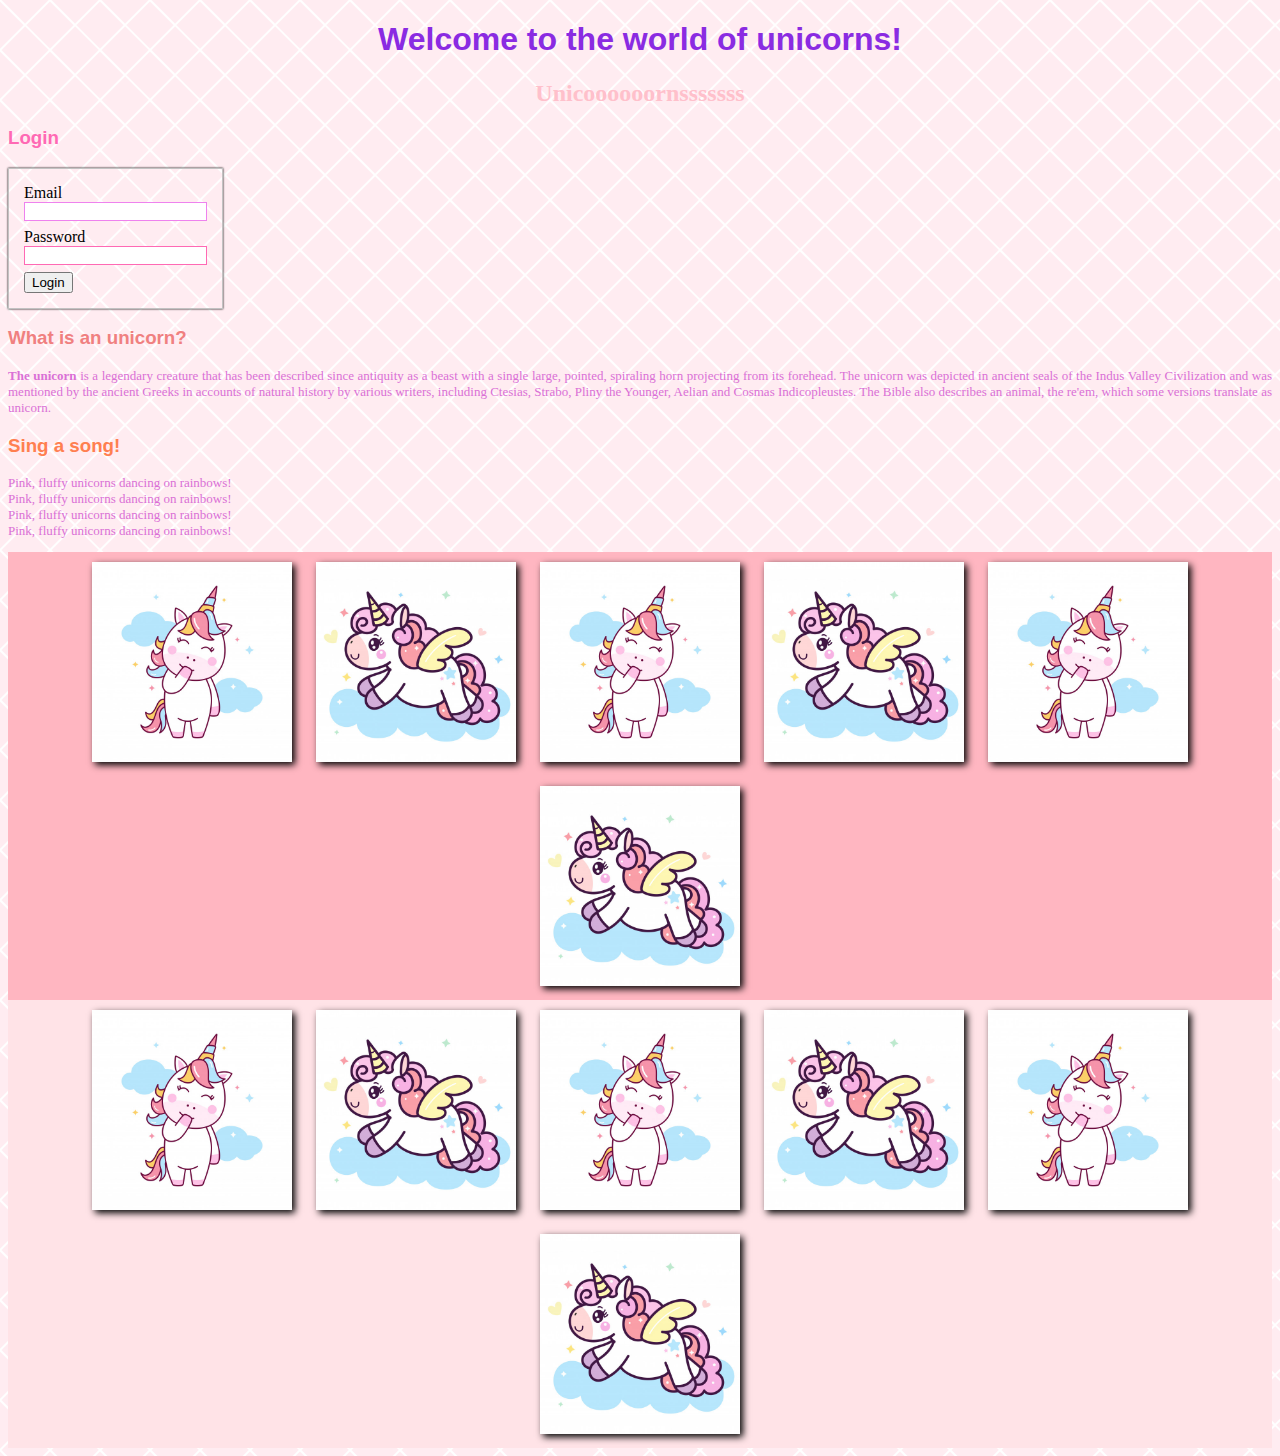
<file: index.html>
<!DOCTYPE html>
<html lang="en">
<head>
    <meta charset="UTF-8">
    <meta name="viewport" content="width=device-width, initial-scale=1.0">
    <title>Unicorns</title>
    <link rel="stylesheet" href="css/style.css">
</head>
<body>
    <h1>Welcome to the world of unicorns!</h1>
    <h2>Unicoooooornsssssss</h2>

    <h3>Login</h3>
    <div class="login-div">
        <div class="form-group">
            <label>Email</label>
            <input class="form-control" type="email" name="email">
        </div>
        <div class="form-group">
            <label>Password</label>
            <input class="form-control" type="password" name="password">
        </div>
        <div class="form-group">
            <button class="submit-btn">Login</button>
        </div>
    </div>

    <h3 id="bio-header">What is an unicorn?</h3>
    <p class="content"><span class="bold">The unicorn</span> is a legendary creature that has been described since antiquity as a beast with a single large, pointed, spiraling horn projecting from its forehead. The unicorn was depicted in ancient seals of the Indus Valley Civilization and was mentioned by the ancient Greeks in accounts of natural history by various writers, including Ctesias, Strabo, Pliny the Younger, Aelian and Cosmas Indicopleustes. The Bible also describes an animal, the re'em, which some versions translate as unicorn.</p>

    <h3 id="songheader">Sing a song!</h3>
    <p class="content">Pink, fluffy unicorns dancing on rainbows! <br>
        Pink, fluffy unicorns dancing on rainbows! <br>
        Pink, fluffy unicorns dancing on rainbows!<br>
        Pink, fluffy unicorns dancing on rainbows!</p>

    <div class="img-div">
    <img src="img/unicorny1.jpg" alt="Unicorn1">
    <img src="img/unicorny2.jpg" alt="Unicorn2">
    <img src="img/unicorny1.jpg" alt="Unicorn1">
    <img src="img/unicorny2.jpg" alt="Unicorn2">
    <img src="img/unicorny1.jpg" alt="Unicorn1">
    <img src="img/unicorny2.jpg" alt="Unicorn2">
    </div>
    <div class="img-div light">
        <img src="img/unicorny1.jpg" alt="Unicorn1">
        <img src="img/unicorny2.jpg" alt="Unicorn2">
        <img src="img/unicorny1.jpg" alt="Unicorn1">
        <img src="img/unicorny2.jpg" alt="Unicorn2">
        <img src="img/unicorny1.jpg" alt="Unicorn1">
        <img src="img/unicorny2.jpg" alt="Unicorn2">
        </div>

</body>
</html>
</file>
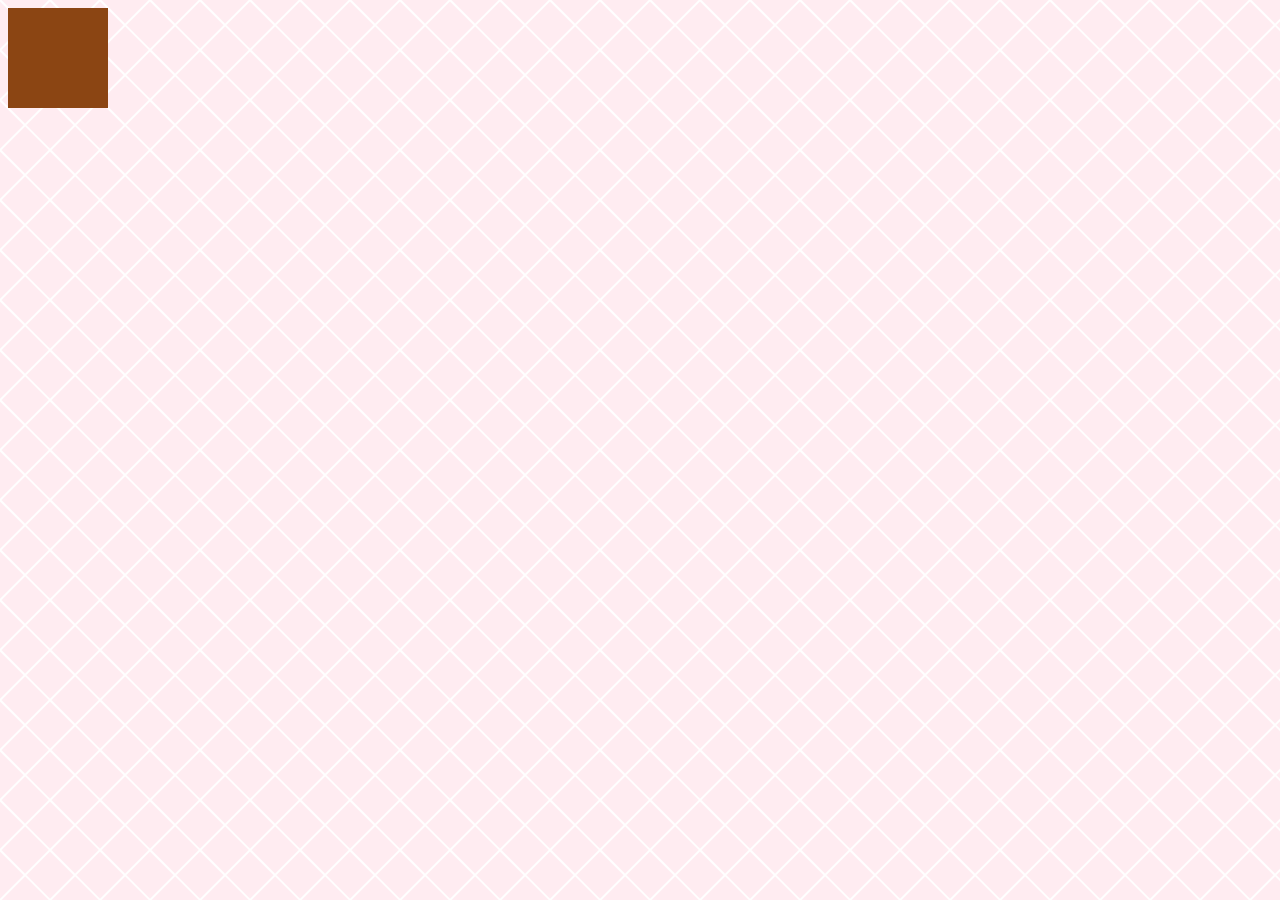
<file: colors.html>
<!DOCTYPE html>
<html lang="en">
<head>
    <meta charset="UTF-8">
    <meta name="viewport" content="width=device-width, initial-scale=1.0">
    <title>Document</title>
    <link rel="stylesheet" href="css/colors.css">
</head>
<body>
    <div id="colorDiv"></div>
</body>
</html>
</file>
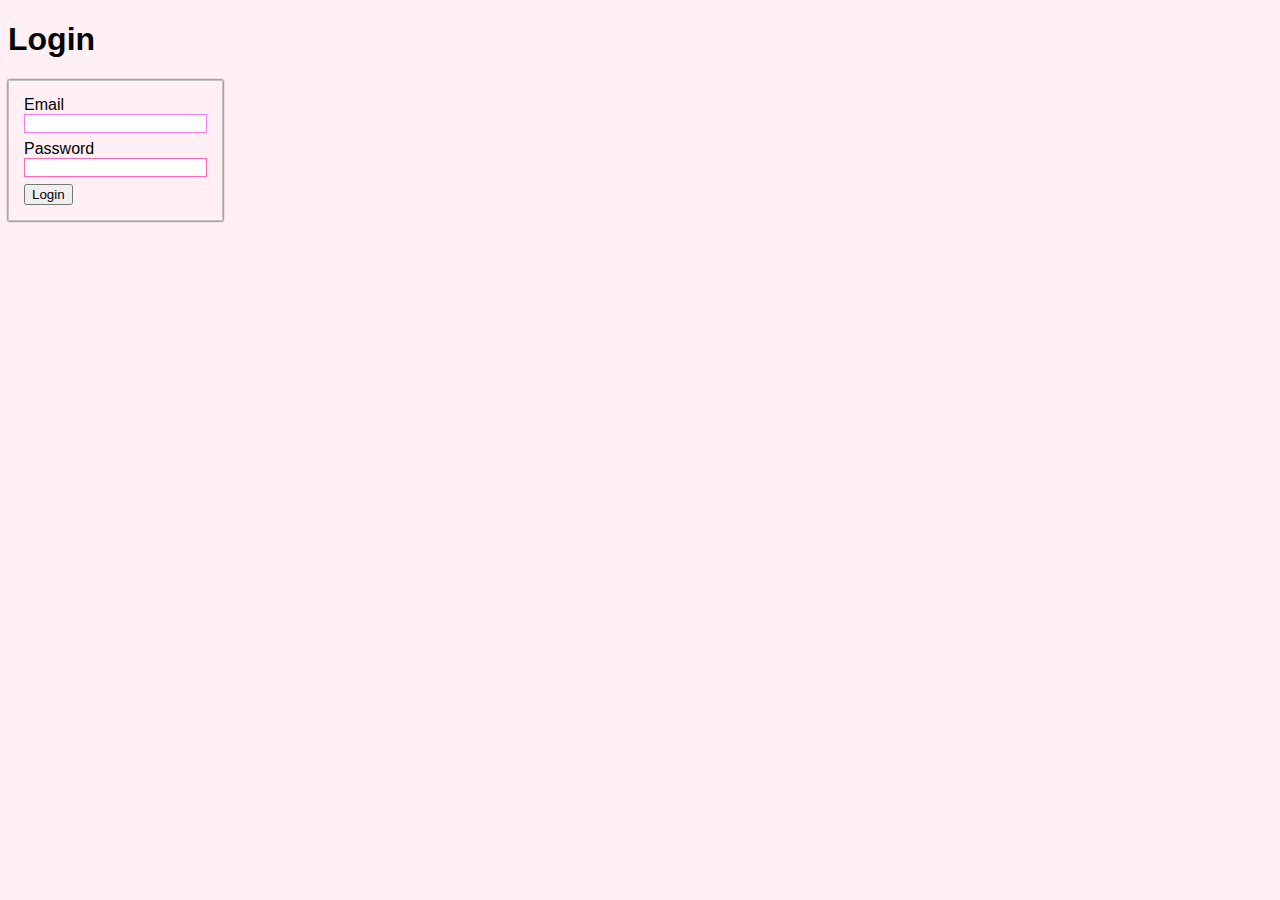
<file: selectors.html>
<!DOCTYPE html>
<html lang="en">
<head>
    <meta charset="UTF-8">
    <meta name="viewport" content="width=device-width, initial-scale=1.0">
    <title>Document</title>
    <link rel="stylesheet" href="css\selectors.css">
</head>
<body>
    <h1>Login</h1>
    <div class="login-div">
        <div class="form-group">
            <label>Email</label>
            <input class="form-control" type="email" name="email">
        </div>
        <div class="form-group">
            <label>Password</label>
            <input class="form-control" type="password" name="password">
        </div>
        <div class="form-group">
            <button class="submit-btn">Login</button>
        </div>
    </div>
</body>
</html>
</file>
<file: css/style.css>
html {
    background-color: seashell;
    background-image: url("../img/backg.png");
}

h1 {
    color: blueviolet;
    font-family: 'Gill Sans', 'Gill Sans MT', Calibri, 'Trebuchet MS', sans-serif;
    text-align: center;
}
h2 {
    color: pink;
    font-size: 24px;
    font-family: cursive;
    text-align: center;
    text-transform: none;
    line-height: normal;
    font-weight: 600;
}

h3 {
    font-family: 'Lucida Sans', 'Lucida Sans Regular', 'Lucida Grande', 'Lucida Sans Unicode', Geneva, Verdana, sans-serif;
    color: hotpink;
}

#bio-header {
    color: lightcoral
}

#songheader {
    color: coral
}

.content {
    color: orchid;
    font-size: 13px;
    font-family: cursive;
    text-align: justify;
    text-transform: none;
    line-height: normal;
    font-weight: 100;
}

.bold {
    font-weight: bold;
}

.img-div {
    background-color: lightpink;
    text-align: center;
}

.light{
    background-color: rgb(255, 227, 231);
}

img {
    width: 200px;
    margin: 10px;
    box-shadow: 3px 3px 7px black;
}

body div.login-div {
    padding: 15px;
    border: solid 1px #c2c2c2;
    box-shadow: 0 0 2px black;
    display: inline-block;

}

.login-div input {
    display: block;
    margin-bottom: 7px;

}

.login-div input[type="email"] {
    border: solid 1px violet
}

.login-div input[type="password"] {
    border: solid 1px hotpink
}

.login-div button:hover{
    box-shadow: 0 0 3px hotpink;
}
</file>
<file: css/colors.css>
html {
    background-color: seashell;
    background-image: url("../img/backg.png");
}

#colorDiv {
    display: inline-block;
    width: 100px;
    height: 100px;
    background-color: saddlebrown;
}
</file>
